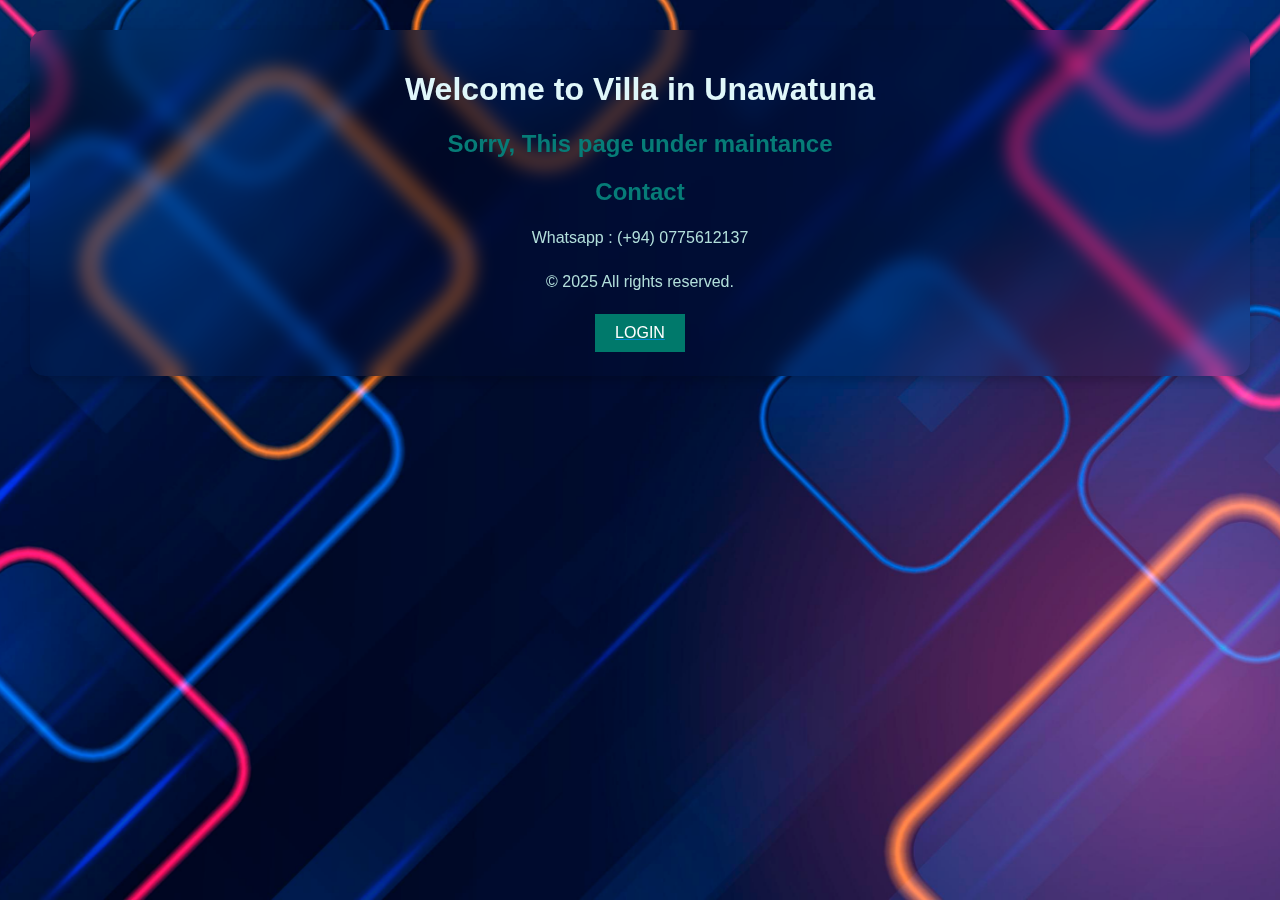
<file: index.html>
<!DOCTYPE html>
<html lang="en">
<head>
    <meta charset="UTF-8">
    <meta name="viewport" content="width=device-width, initial-scale=1.0">
    <title>Villa Management</title>
    <link rel="stylesheet" href="style.css">
</head>

<body>
    <header>
        <h1>Welcome to Villa in Unawatuna</h1>
    </header>
    <main>
        <section>
            <h2>Sorry, This page under maintance</h2>
        </section>
        <section>
            <h2>Contact</h2>
            <p> Whatsapp : (+94) 0775612137 </p>
        </section>
    </main>
    <footer>
        <p>&copy; 2025 All rights reserved.</p>
    </footer>

    <a href="login.html">
        <button>LOGIN</button>
    </a>
</body>
</html>
</file>
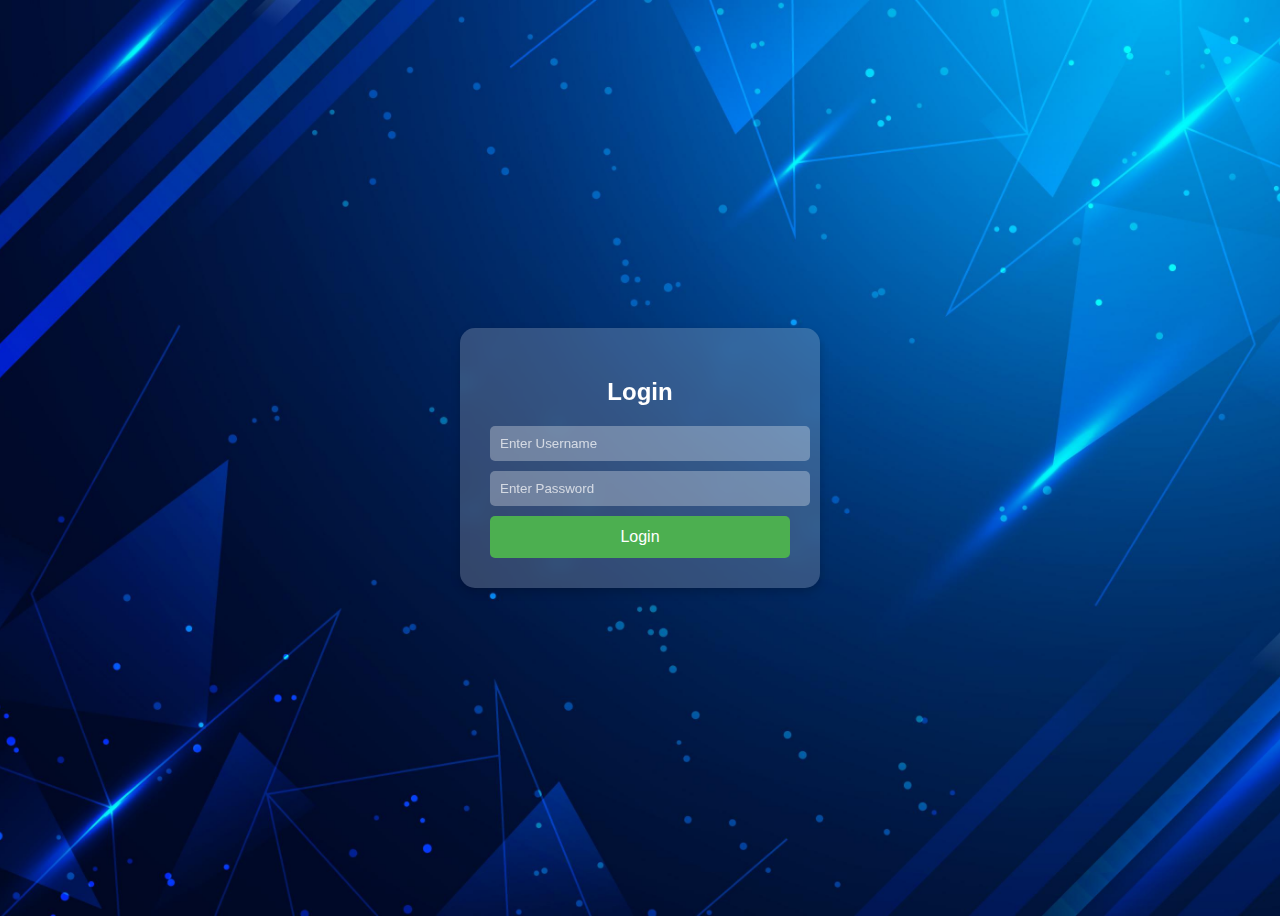
<file: login.html>
<!DOCTYPE html>
<html lang="en">
<head>
    <meta charset="UTF-8">
    <meta name="viewport" content="width=device-width, initial-scale=1.0">
    <title>Login</title>
    <link rel="stylesheet" href="login.css">
</head>
<body>
    <div class="login-container">
        <h2>Login</h2>
        <form id="loginForm">
            <input type="text" name="username" placeholder="Enter Username" required>
            <input type="password" name="password" placeholder="Enter Password" required>
            <button type="submit">Login</button>
        </form>        
    </div>
    <script src="login.js"></script>
</body>
</html>
</file>
<file: style.css>
/* General Styles */
body {
    font-family: Arial, sans-serif;
    background-color: #e0f7fa; /* Light cyan background */
    color: #004d40; /* Dark teal text */
    background: url("bg2.jpg") no-repeat center center/cover;
    background-attachment: fixed;
    backdrop-filter: blur(10px); /* Glass effect */
    margin: 30px;
    border-radius: 15px;
    box-shadow: 0 4px 10px rgba(0, 0, 0, 0.2);
    padding: 20px;
    border-spacing: 30px;
    overflow-y: scroll;  /* Enable vertical scroll */
    overflow-x: hidden;  /* Hide horizontal scroll */
}

/* Custom scrollbar styles */
::-webkit-scrollbar {
    width: 10px;  /* Set the width of the vertical scrollbar */
}

/* Style the track (part the thumb slides within) */
::-webkit-scrollbar-track {
    background-color:#15408e; /* bg friendly background for track */
}

/* Style the thumb (part that moves) */
::-webkit-scrollbar-thumb {
    background-color: #8b3d93; /* Dark blue color with some transparency */
    border-radius: 20px; /* Rounded corners */
}

/* Hover effect on the thumb */
::-webkit-scrollbar-thumb {
    background: #8b3d93;
    border-radius: 10px;
    border: 2px solid transparent; /* Prevents white halo */
    background-clip: padding-box;
}

h1, h2, h3, h4, h5, h6 {
    color: #00796b; /* Teal headings */
    text-align: center;
}
h1{
    color: #e0f7fa; /* Light cyan headings */
}

h2 {
    color: #067c77;
}
h3 {
    color:#ff0000
}
h6 {
    color:#ffffff
}
p {/*This is Tempory*/
    margin: 20px 0;
    line-height: 1.5;
    text-align: center;
    color: #b2dfdb;
}
i {
    vertical-align: middle;
    color: #00796b;
}
a {
    color: #0288d1; /* Blue links */
    cursor: pointer;
}

a:hover {
    color: #01579b; /* Darker blue on hover */
}

.pointer {cursor: pointer;}

/* Table Styles */
table {
    width: 80%;
    margin: 0 auto;
    border-collapse: collapse;
    font-size: 18px;
    border-radius: 0%;
    border-radius: 15px; /* Adjust as needed */
    overflow: hidden; /* Ensures content inside respects the radius */
    backdrop-filter: blur(8px); /* Blur background for glass effect */
}

table th, table td {
    padding: 12px 15px;
    border: 1px solid #004d40; /* Dark teal border */
    vertical-align: middle;
}

table th {
    background-color: #00796b; /* Teal header background */
    color: #ffffff; /* White text */
    text-align: center; /* Center align headers */
}

table tr:nth-child(even) {
    background-color: #b2dfdb; /* Light teal for even rows */
}

table tr:nth-child(odd) {
    background-color: #e0f2f1; /* Lighter teal for odd rows */
}

table tr:hover {
    background-color: #80cbc4; /* Medium teal on hover */
}

/* Button Styles */
button {
    background-color: #00796b; /* Teal background */
    color: white; /* White text */
    border: none;
    padding: 10px 20px;
    text-align: center;
    text-decoration: none;
    display: inline-block;
    font-size: 16px;
    margin: 4px 2px;
    cursor: pointer;
    display: block;
    margin-left: auto;
    margin-right: auto;
    transition-duration: 0.4s; /* Smooth transition */
}

button:hover {
    background-color: rgb(15, 71, 131); /* White background */
    color: #00796b; /* Teal text */
    border: 2px solid #00796b; /* Teal border */
}

/* Expanding Wifi Chart */
.wifi-usage-table {
    width: 80%; /* Adjust width as needed */
    margin: 0 auto; /* Centers the table horizontally */
    display: none; /* Ensures it is hidden before JavaScript loads */
}

.table-container {
    display: flex;
    justify-content: center; /* Centers table horizontally */
    align-items: center; /* Aligns vertically */
    width: 100%;
}

/* Updated Table */
td:nth-child(3) {
    padding: 10px;
}

.activity {
    display: inline-block;
    width: 200px; /* Ensures equal width */
    text-align: center;
    padding: 5px;
    position: relative;
    margin: 2px; /* Adds spacing between activities */
}

.activity:hover::after {
    content: attr(data-percent);
    position: absolute;
    background: rgba(0, 0, 0, 0.8);
    color: white;
    padding: 5px;
    border-radius: 5px;
    left: 50%;
    transform: translateX(-50%);
    top: -30px;
    white-space: nowrap;
}

/* Ensure canvas elements are visible and properly sized */
.charts-container {
    display: flex;
    justify-content: center; /* Centers the charts */
    gap: 30px; /* Adds spacing between charts */
    flex-wrap: nowrap; /* Prevents wrapping */
    color: #e0f7fa;
}

canvas {
    width: 150px !important;
    height: 150px !important;
}

/*Blinkings text*/
.blink {
    animation: blinker 2s linear infinite;
    color: rgb(0, 34, 255);
    font-size: 1.5em;
    /* Larger, responsive font size */
    margin-bottom: 20px;
    font-weight: bold;
}

@keyframes blinker {
    50% {
        opacity: 0;
    }
}
</file>
<file: login.css>
/* Fullscreen background */
body {
    font-family: Arial, sans-serif;
    display: flex;
    justify-content: center;
    align-items: center;
    height: 100vh;
    background: url("login.jpg") no-repeat center center/cover;
}

/* Glass effect container */
.login-container {
    background: rgba(255, 255, 255, 0.2);
    backdrop-filter: blur(10px);
    padding: 30px;
    border-radius: 15px;
    text-align: center;
    box-shadow: 0 4px 10px rgba(0, 0, 0, 0.2);
    width: 300px;
}

/* Login heading */
h2 {
    color: #fff;
    margin-bottom: 20px;
}

/* Input fields */
input {
    display: block;
    width: 100%;
    padding: 10px;
    margin: 10px 0;
    border: none;
    border-radius: 5px;
    background: rgba(255, 255, 255, 0.3);
    color: #fff;
    outline: none;
}

/* Placeholder color */
input::placeholder {
    color: rgba(255, 255, 255, 0.7);
}

/* Button */
button {
    width: 100%;
    padding: 12px;
    border: none;
    border-radius: 5px;
    background: #4CAF50;
    color: white;
    font-size: 16px;
    cursor: pointer;
    transition: 0.3s;
}

button:hover {
    background: #45a049;
}

/* Error message */
#error-message {
    color: #ff4d4d;
    margin-top: 10px;
}
</file>
